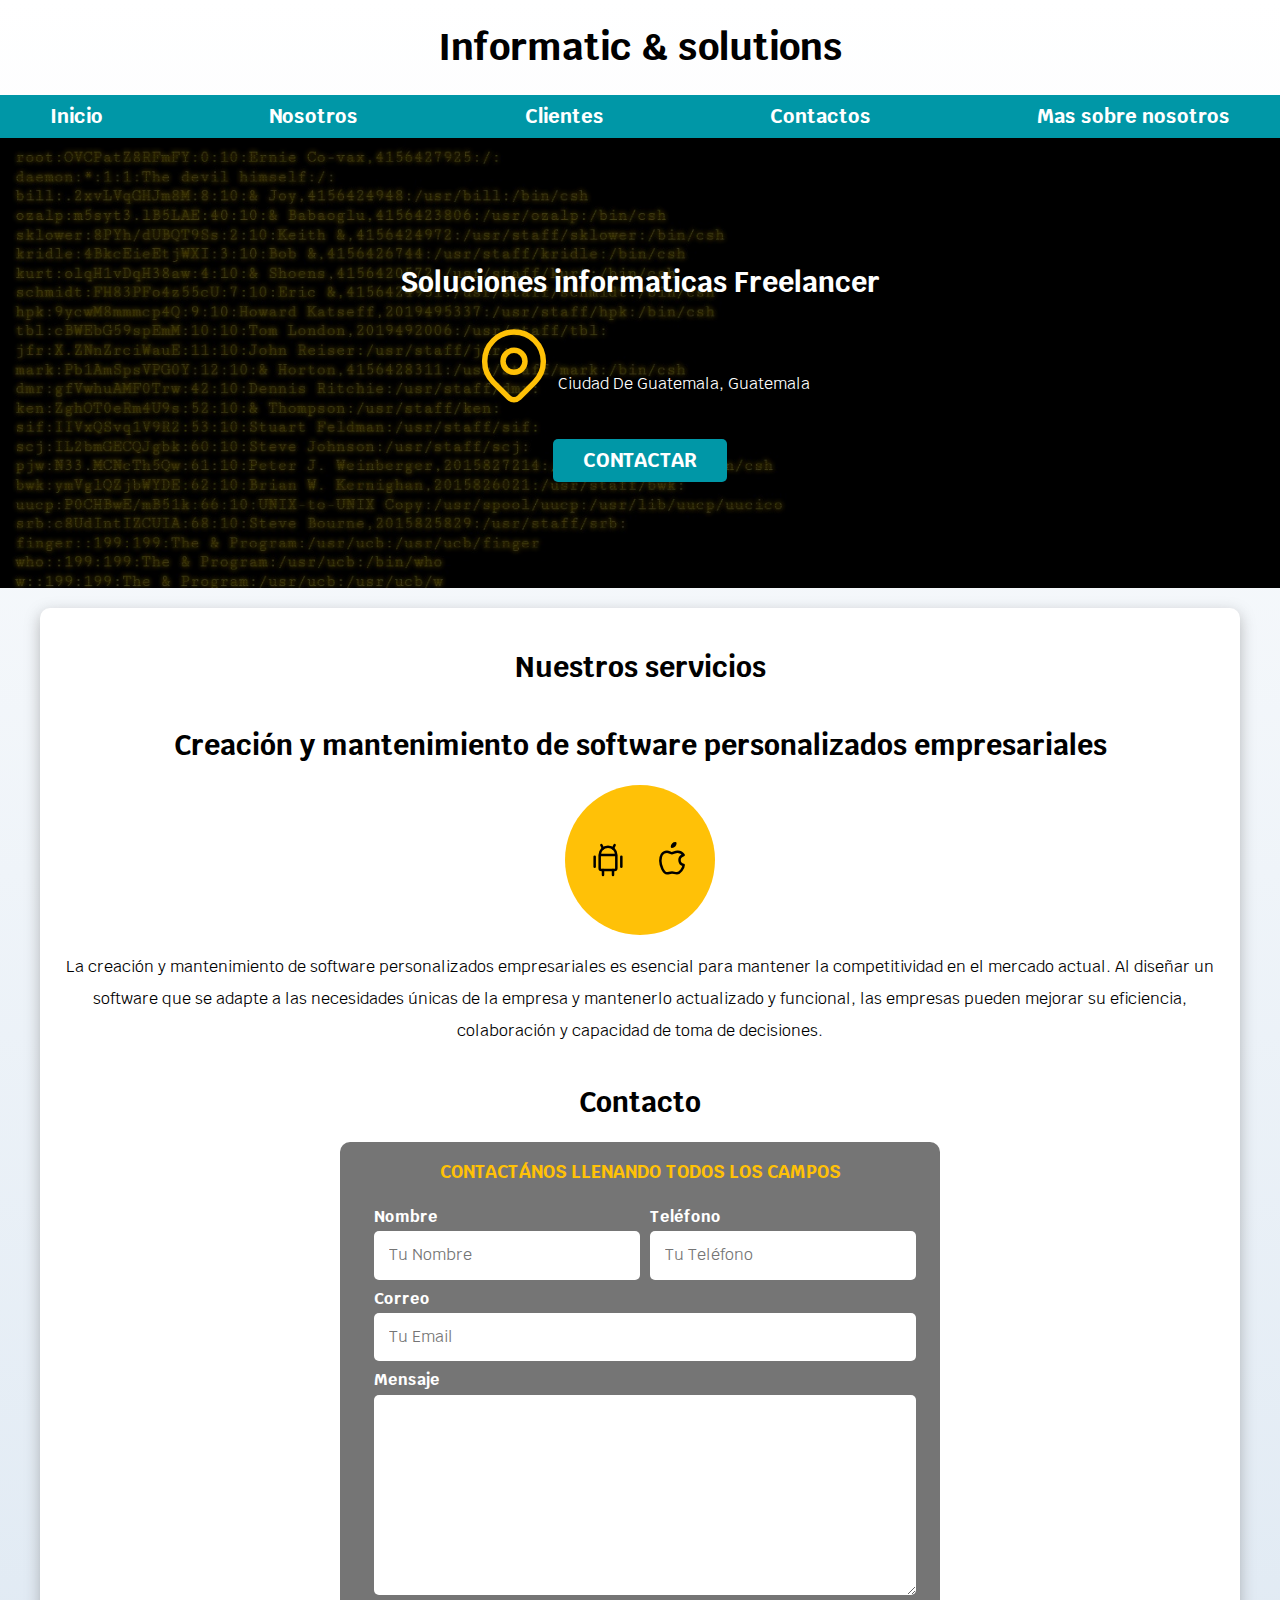
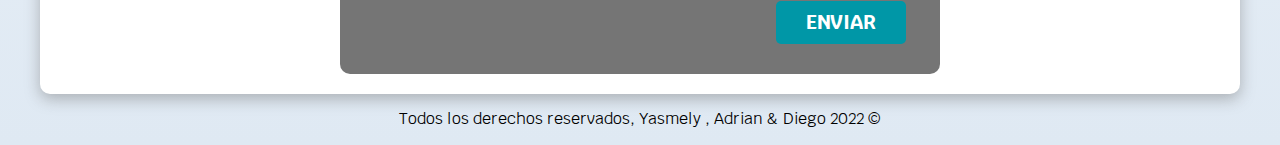
<file: index.html>
<!DOCTYPE html>
<html lang="en">
<head>
    <meta charset="UTF-8">
    <meta name="viewport" content="width=device-width, initial-scale=1.0">
    <title>Diseñador Freelancer</title>
    <link rel="preload" href="css/normalize.css" as="style">
    <link rel="stylesheet" href="css/normalize.css">
    <link href="https://fonts.googleapis.com/css2?family=Krub:wght@400;700&display=swap" rel="stylesheet">
    <link rel="preload" href="css/styles.css" as="style">
    <link href="css/styles.css" rel="stylesheet">
</head>
<body>
    <header>
        <h1 class="titulo"> Informatic  & solutions </h1>
    </header>

    <div class="nav-bg">
        <nav class="navegacion-principal contenedor">
            <a href="index.html">Inicio</a>
            <a href="nosotros.htm">Nosotros</a>
            <a href="clientes.html">Clientes</a>
            <a href="contactanos.htm">Contactos</a>
            <a href="contactos.html">Mas sobre nosotros</a>

        </nav>
    </div>
    
    <section class="hero">
        <div class="contenido-hero">
            <h2>Soluciones informaticas <span> Freelancer</span></h2> 
            <div class="ubicacion">
                <svg xmlns="http://www.w3.org/2000/svg" class="icon icon-tabler icon-tabler-map-pin" width="88" height="88" viewBox="0 0 24 24" stroke-width="1.5" stroke="#FFC107" fill="none" stroke-linecap="round" stroke-linejoin="round">
                    <path stroke="none" d="M0 0h24v24H0z"/>
                    <circle cx="12" cy="11" r="3" />
                    <path d="M17.657 16.657L13.414 20.9a1.998 1.998 0 0 1 -2.827 0l-4.244-4.243a8 8 0 1 1 11.314 0z" />
                </svg>
                <p>Ciudad De Guatemala, Guatemala</p>
            </div>
            <a class="boton" href="contactos.html">Contactar</a>
        </div> 
    </section>
    
    <main class="contenedor sombra">
        <h2>Nuestros servicios</h2>

   
            <section class="servicio">
                <h2>Creación y mantenimiento de software personalizados empresariales</h2>
                <div class="iconos">
                    <svg xmlns="http://www.w3.org/2000/svg" class="icon icon-tabler icon-tabler-brand-android" width="40" height="40" viewBox="0 0 24 24" stroke-width="1.5" stroke="#000000" fill="none" stroke-linecap="round" stroke-linejoin="round">
                        <path stroke="none" d="M0 0h24v24H0z"/>
                        <line x1="4" y1="10" x2="4" y2="16" />
                        <line x1="20" y1="10" x2="20" y2="16" />
                        <path d="M7 9h10v8a1 1 0 0 1 -1 1h-8a1 1 0 0 1 -1 -1v-8a5 5 0 0 1 10 0" />
                        <line x1="8" y1="3" x2="9" y2="5" />
                        <line x1="16" y1="3" x2="15" y2="5" />
                        <line x1="9" y1="18" x2="9" y2="21" />
                        <line x1="15" y1="18" x2="15" y2="21" />
                    </svg>

                    <svg xmlns="http://www.w3.org/2000/svg" class="icon icon-tabler icon-tabler-brand-apple" width="40" height="40" viewBox="0 0 24 24" stroke-width="1.5" stroke="#000000" fill="none" stroke-linecap="round" stroke-linejoin="round">
                        <path stroke="none" d="M0 0h24v24H0z"/>
                        <path d="M9 7c-3 0-4 3-4 5.5 0 3 2 7.5 4 7.5 1.088-.046 1.679-.5 3-.5 1.312 0 1.5.5 3 .5s4-3 4-5c-.028-.01-2.472-.403-2.5-3-.019-2.17 2.416-2.954 2.5-3-1.023-1.492-2.951-1.963-3.5-2-1.433-.111-2.83 1-3.5 1-.68 0-1.9-1-3-1z" />
                        <path d="M12 4a2 2 0 0 0 2 -2a2 2 0 0 0 -2 2" />
                    </svg>
                </div>
                <p>La creación y mantenimiento de software personalizados empresariales es esencial para mantener la competitividad en el mercado actual. Al diseñar un software que se adapte a las necesidades únicas de la empresa y mantenerlo actualizado y funcional, las empresas pueden mejorar su eficiencia, colaboración y capacidad de toma de decisiones.  </p>
            </section>

            
    
        <section>
            <h2>Contacto</h2>

            <form class="formulario">
                <fieldset>
                    <legend>Contactános llenando todos los campos</legend>

                    <div class="contenedor-campos">
                        <div class="campo">
                            <label>Nombre</label>
                            <input class="input-text" type="text" placeholder="Tu Nombre">
                        </div>

                        <div class="campo">
                            <label>Teléfono</label>
                            <input class="input-text" type="tel" placeholder="Tu Teléfono">
                        </div>

                        <div class="campo">
                            <label>Correo</label>
                            <input class="input-text" type="email" placeholder="Tu Email">
                        </div>
                
                        <div class="campo">
                            <label>Mensaje</label>
                            <textarea class="input-text"></textarea>
                        </div>
                    </div> 

                    <div class="alinear-derecha flex">
                        <input class="boton w-sm-100" type="submit" value="Enviar">
                    </div>
                </fieldset>
            </form>
        </section>

    </main>
    
    <footer class="footer">
        <p>Todos los derechos reservados, Yasmely , Adrian & Diego 2022 &copy;</p>
    </footer>



</body>
</html>
</file>
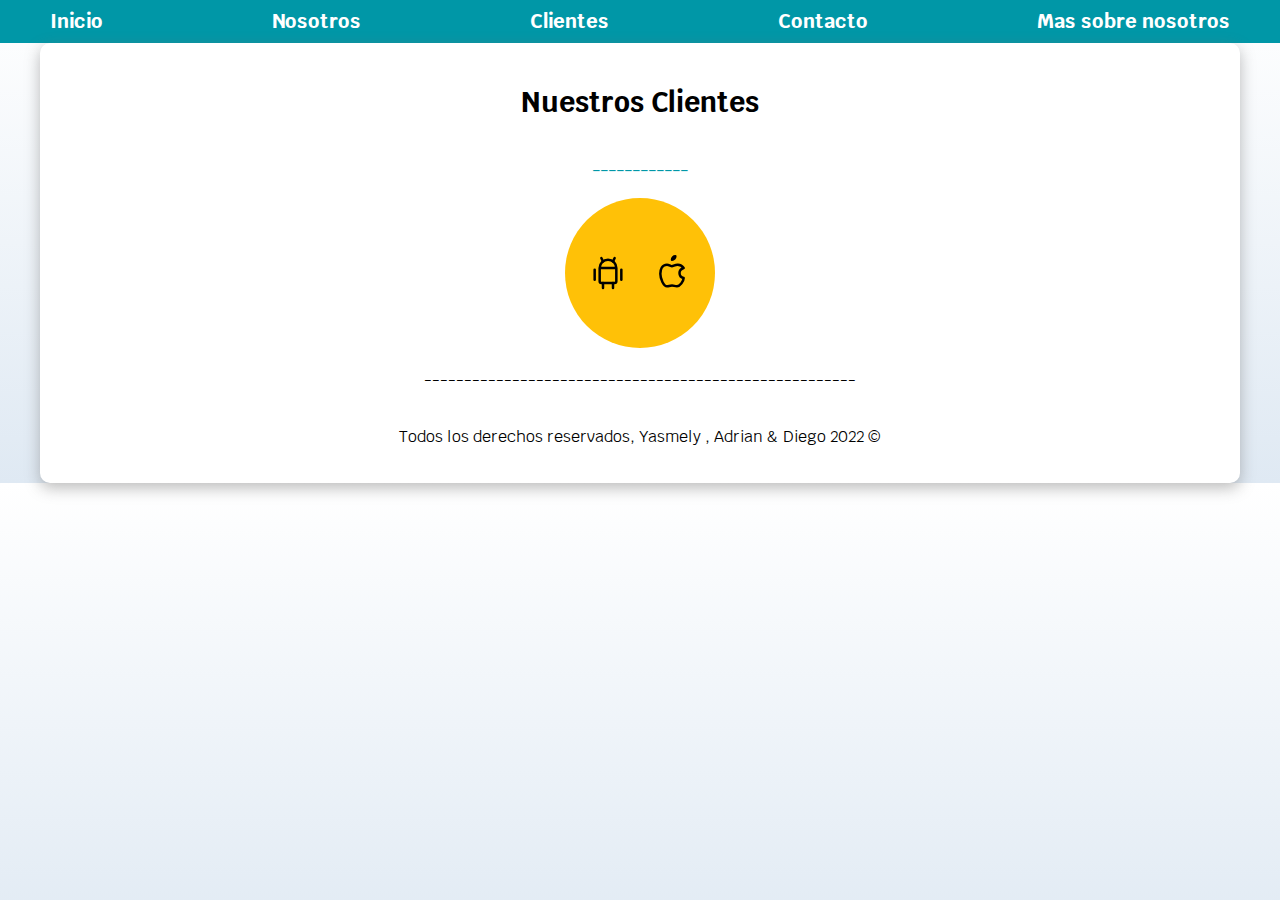
<file: clientes.html>
<!DOCTYPE html>
<html lang="en">
<head>
    <meta charset="UTF-8">
    <meta name="viewport" content="width=device-width, initial-scale=1.0">
    <title>Diseñador Freelancer</title>
    <link rel="preload" href="css/normalize.css" as="style">
    <link rel="stylesheet" href="css/normalize.css">
    <link href="https://fonts.googleapis.com/css2?family=Krub:wght@400;700&display=swap" rel="stylesheet">
    <link rel="preload" href="css/styles.css" as="style">
    <link href="css/styles.css" rel="stylesheet">

    <div class="nav-bg">
        <nav class="navegacion-principal contenedor">
            <a href="index.html">Inicio</a>
            <a href="nosotros.htm">Nosotros</a>
            <a href="clientes.html">Clientes</a>
            <a href="contacto.htm">Contacto</a>
            <a href="contactos.html">Mas sobre nosotros</a>
        </nav>
    </div>
    
    <main class="contenedor sombra">
        <h2>Nuestros Clientes</h2>

   
            <section class="servicio">
                <h3>------------</h3>
                <div class="iconos">
                    <svg xmlns="http://www.w3.org/2000/svg" class="icon icon-tabler icon-tabler-brand-android" width="40" height="40" viewBox="0 0 24 24" stroke-width="1.5" stroke="#000000" fill="none" stroke-linecap="round" stroke-linejoin="round">
                        <path stroke="none" d="M0 0h24v24H0z"/>
                        <line x1="4" y1="10" x2="4" y2="16" />
                        <line x1="20" y1="10" x2="20" y2="16" />
                        <path d="M7 9h10v8a1 1 0 0 1 -1 1h-8a1 1 0 0 1 -1 -1v-8a5 5 0 0 1 10 0" />
                        <line x1="8" y1="3" x2="9" y2="5" />
                        <line x1="16" y1="3" x2="15" y2="5" />
                        <line x1="9" y1="18" x2="9" y2="21" />
                        <line x1="15" y1="18" x2="15" y2="21" />
                    </svg>

                    <svg xmlns="http://www.w3.org/2000/svg" class="icon icon-tabler icon-tabler-brand-apple" width="40" height="40" viewBox="0 0 24 24" stroke-width="1.5" stroke="#000000" fill="none" stroke-linecap="round" stroke-linejoin="round">
                        <path stroke="none" d="M0 0h24v24H0z"/>
                        <path d="M9 7c-3 0-4 3-4 5.5 0 3 2 7.5 4 7.5 1.088-.046 1.679-.5 3-.5 1.312 0 1.5.5 3 .5s4-3 4-5c-.028-.01-2.472-.403-2.5-3-.019-2.17 2.416-2.954 2.5-3-1.023-1.492-2.951-1.963-3.5-2-1.433-.111-2.83 1-3.5 1-.68 0-1.9-1-3-1z" />
                        <path d="M12 4a2 2 0 0 0 2 -2a2 2 0 0 0 -2 2" />
                    </svg>
                </div>
                <p>  ------------------------------------------------------ </p>
            </section>

    <footer class="footer">
        <p>Todos los derechos reservados, Yasmely , Adrian & Diego 2022 &copy;</p>
    </footer>
</body>
</html>
</file>
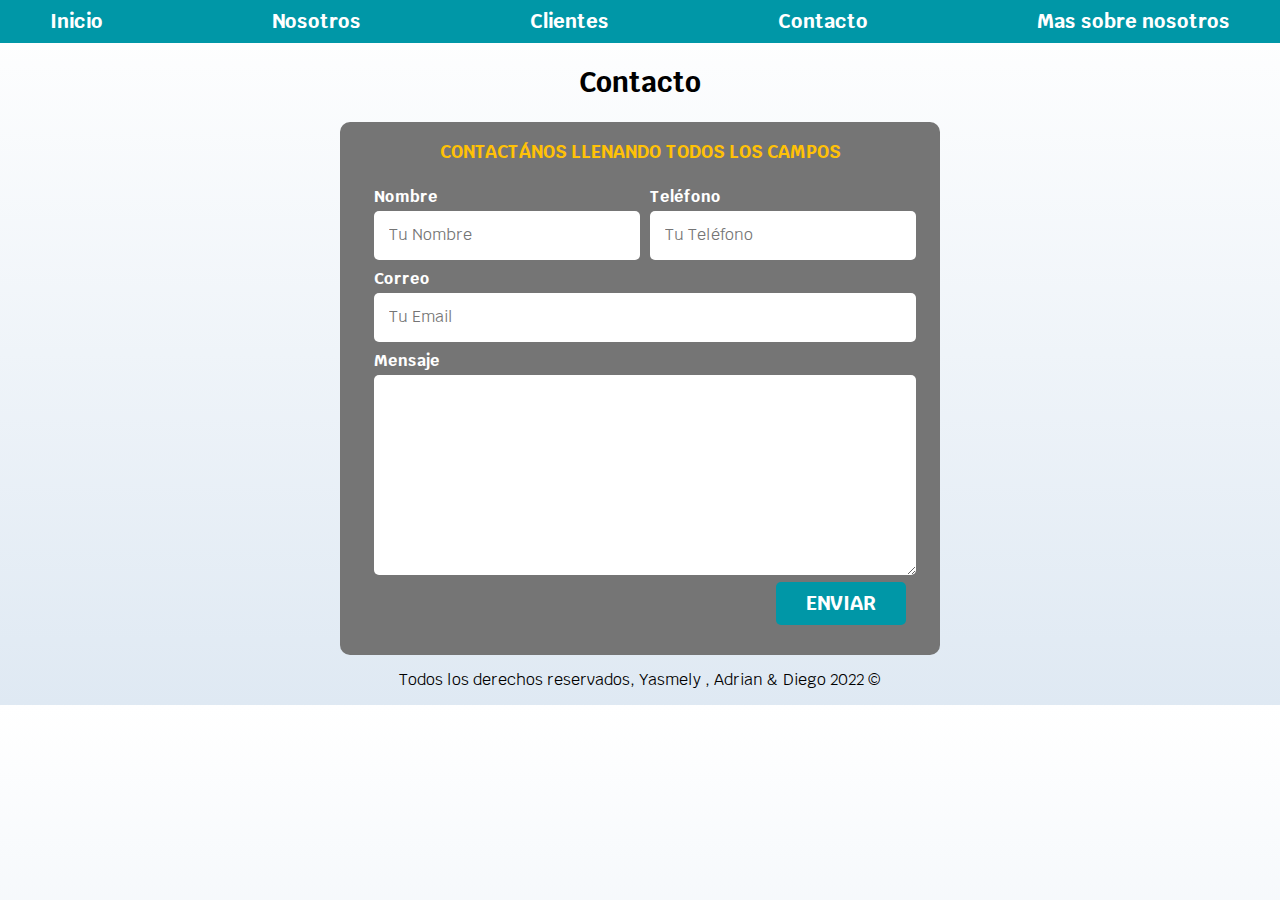
<file: contacto.htm>
<!DOCTYPE html>
<html lang="en">
<head>
    <meta charset="UTF-8">
    <meta name="viewport" content="width=device-width, initial-scale=1.0">
    <title>Diseñador Freelancer</title>
    <link rel="preload" href="css/normalize.css" as="style">
    <link rel="stylesheet" href="css/normalize.css">
    <link href="https://fonts.googleapis.com/css2?family=Krub:wght@400;700&display=swap" rel="stylesheet">
    <link rel="preload" href="css/styles.css" as="style">
    <link href="css/styles.css" rel="stylesheet">

    <div class="nav-bg">
        <nav class="navegacion-principal contenedor">
            <a href="index.html">Inicio</a>
            <a href="nosotros.htm">Nosotros</a>
            <a href="clientes.html">Clientes</a>
            <a href="contacto.htm">Contacto</a>
            <a href="contactos.html">Mas sobre nosotros</a>

        </nav>
    </div>
            
    
        <section>
            <h2>Contacto</h2>

            <form class="formulario">
                <fieldset>
                    <legend>Contactános llenando todos los campos</legend>

                    <div class="contenedor-campos">
                        <div class="campo">
                            <label>Nombre</label>
                            <input class="input-text" type="text" placeholder="Tu Nombre">
                        </div>

                        <div class="campo">
                            <label>Teléfono</label>
                            <input class="input-text" type="tel" placeholder="Tu Teléfono">
                        </div>

                        <div class="campo">
                            <label>Correo</label>
                            <input class="input-text" type="email" placeholder="Tu Email">
                        </div>
                
                        <div class="campo">
                            <label>Mensaje</label>
                            <textarea class="input-text"></textarea>
                        </div>
                    </div> 

                    <div class="alinear-derecha flex">
                        <input class="boton w-sm-100" type="submit" value="Enviar">
                    </div>
                </fieldset>
            </form>
        </section>

    </main>
    
    <footer class="footer">
        <p>Todos los derechos reservados, Yasmely , Adrian & Diego 2022 &copy;</p>
    </footer>
</body>
</html>
</file>
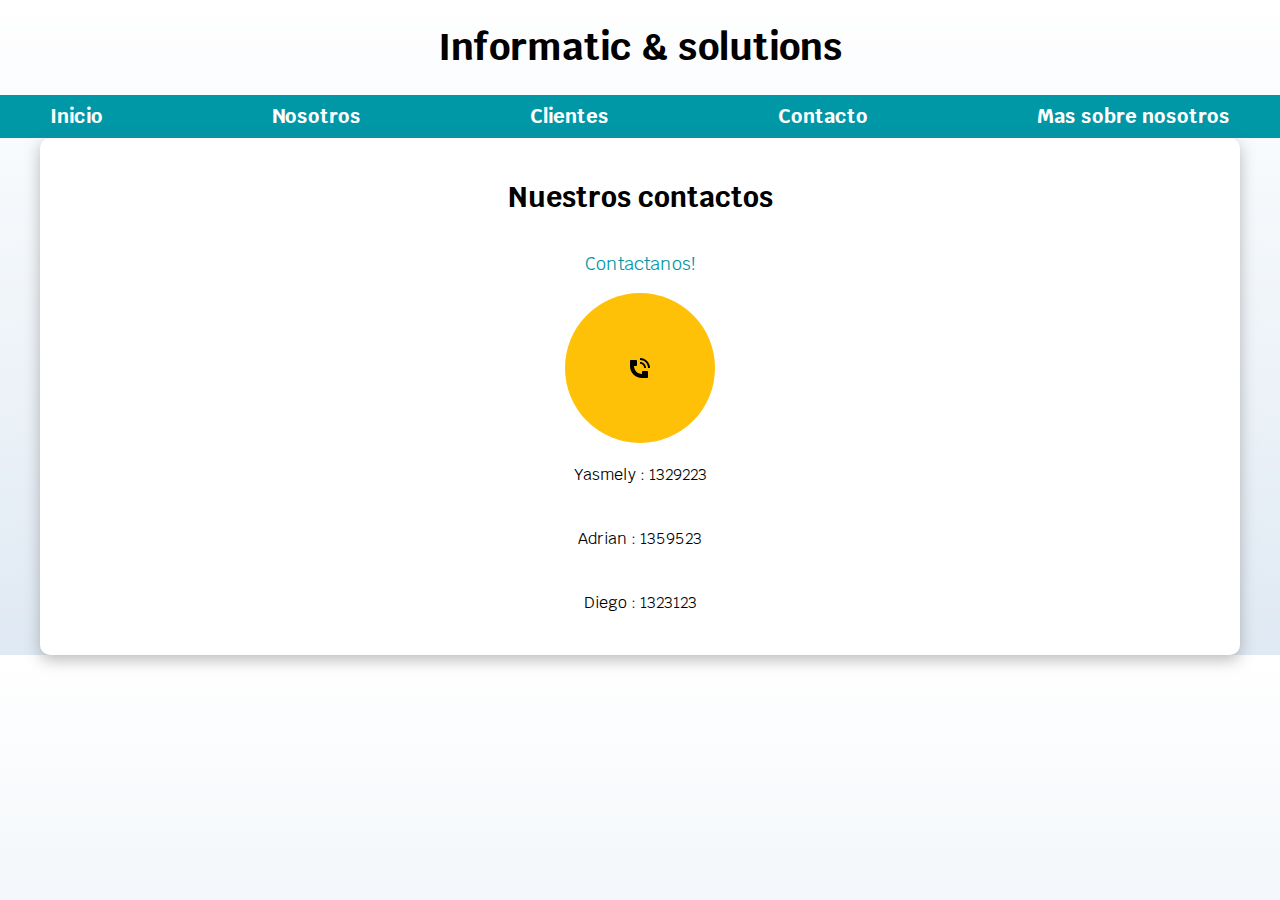
<file: contactos.html>
<!DOCTYPE html>
<html lang="en">
<head>
    <meta charset="UTF-8">
    <meta name="viewport" content="width=device-width, initial-scale=1.0">
    <title>Diseñador Freelancer</title>
    <link rel="preload" href="css/normalize.css" as="style">
    <link rel="stylesheet" href="css/normalize.css">
    <link href="https://fonts.googleapis.com/css2?family=Krub:wght@400;700&display=swap" rel="stylesheet">
    <link rel="preload" href="css/styles.css" as="style">
    <link href="css/styles.css" rel="stylesheet">
</head>
<body>
    <header>
        <h1 class="titulo"> Informatic  & solutions </h1>
    </header>

    <div class="nav-bg">
      <nav class="navegacion-principal contenedor">
          <a href="index.html">Inicio</a>
          <a href="nosotros.htm">Nosotros</a>
          <a href="clientes.html">Clientes</a>
          <a href="contactos.html">Contacto</a>
          <a href="contactos.html">Mas sobre nosotros</a>

      </nav>
  </div>

    
    
    <main class="contenedor sombra">
        <h2>Nuestros contactos</h2>

   
            <section class="servicio">
                <h3>Contactanos!</h3>
                <div class="iconos">
                    <svg
                    width="24"
                    height="24"
                    viewBox="0 0 24 24"
                    fill="none"
                    xmlns="http://www.w3.org/2000/svg"
                  >
                    <path
                      d="M22 12C22 10.6868 21.7413 9.38647 21.2388 8.1731C20.7362 6.95996 19.9997 5.85742 19.0711 4.92896C18.1425 4.00024 17.0401 3.26367 15.8268 2.76123C14.6136 2.25854 13.3132 2 12 2V4C13.0506 4 14.0909 4.20703 15.0615 4.60889C16.0321 5.01099 16.914 5.60034 17.6569 6.34326C18.3997 7.08594 18.989 7.96802 19.391 8.93848C19.7931 9.90918 20 10.9495 20 12H22Z"
                      fill="currentColor"
                    />
                    <path
                      d="M2 10V5C2 4.44775 2.44772 4 3 4H8C8.55228 4 9 4.44775 9 5V9C9 9.55225 8.55228 10 8 10H6C6 14.4182 9.58173 18 14 18V16C14 15.4478 14.4477 15 15 15H19C19.5523 15 20 15.4478 20 16V21C20 21.5522 19.5523 22 19 22H14C7.37259 22 2 16.6274 2 10Z"
                      fill="currentColor"
                    />
                    <path
                      d="M17.5433 9.70386C17.8448 10.4319 18 11.2122 18 12H16.2C16.2 11.4485 16.0914 10.9023 15.8803 10.3928C15.6692 9.88306 15.3599 9.42017 14.9698 9.03027C14.5798 8.64014 14.1169 8.33081 13.6073 8.11963C13.0977 7.90869 12.5515 7.80005 12 7.80005V6C12.7879 6 13.5681 6.15527 14.2961 6.45679C15.024 6.7583 15.6855 7.2002 16.2426 7.75732C16.7998 8.31445 17.2418 8.97583 17.5433 9.70386Z"
                      fill="currentColor"
                    />
                  </svg>

                 
                </div>
                <p>  Yasmely : 1329223 </p>
                <p>  Adrian : 1359523 </p>
                <p> Diego : 1323123 </p>
                
            </section>
</file>
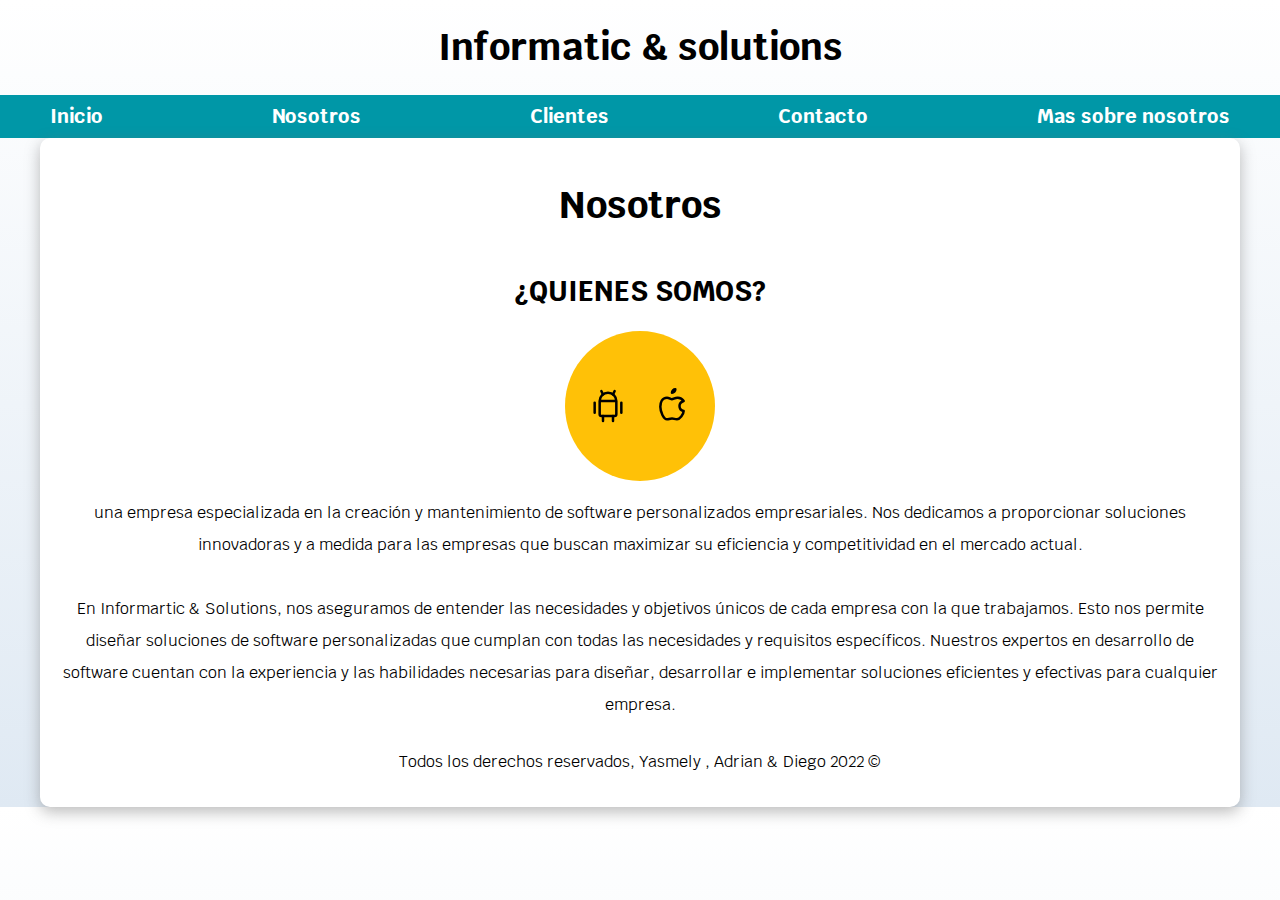
<file: nosotros.htm>
<!DOCTYPE html>
<html lang="en">
<head>
    <meta charset="UTF-8">
    <meta name="viewport" content="width=device-width, initial-scale=1.0">
    <title>Diseñador Freelancer</title>
    <link rel="preload" href="css/normalize.css" as="style">
    <link rel="stylesheet" href="css/normalize.css">
    <link href="https://fonts.googleapis.com/css2?family=Krub:wght@400;700&display=swap" rel="stylesheet">
    <link rel="preload" href="css/styles.css" as="style">
    <link href="css/styles.css" rel="stylesheet">
</head>
<body>
    <header>
        <h1 class="titulo"> Informatic  & solutions </h1>
    </header>

    <div class="nav-bg">
        <nav class="navegacion-principal contenedor">
            <a href="index.html">Inicio</a>
            <a href="nosotros.htm">Nosotros</a>
            <a href="clientes.html">Clientes</a>
            <a href="contacto.htm">Contacto</a>
            <a href="contactos.html">Mas sobre nosotros</a>

        </nav>
    </div>
    
   
    
    <main class="contenedor sombra">
        <h1>Nosotros</h1>

   
            <section class="servicio">
                <h2>¿QUIENES SOMOS?</h2>
                <div class="iconos">
                    <svg xmlns="http://www.w3.org/2000/svg" class="icon icon-tabler icon-tabler-brand-android" width="40" height="40" viewBox="0 0 24 24" stroke-width="1.5" stroke="#000000" fill="none" stroke-linecap="round" stroke-linejoin="round">
                        <path stroke="none" d="M0 0h24v24H0z"/>
                        <line x1="4" y1="10" x2="4" y2="16" />
                        <line x1="20" y1="10" x2="20" y2="16" />
                        <path d="M7 9h10v8a1 1 0 0 1 -1 1h-8a1 1 0 0 1 -1 -1v-8a5 5 0 0 1 10 0" />
                        <line x1="8" y1="3" x2="9" y2="5" />
                        <line x1="16" y1="3" x2="15" y2="5" />
                        <line x1="9" y1="18" x2="9" y2="21" />
                        <line x1="15" y1="18" x2="15" y2="21" />
                    </svg>

                    <svg xmlns="http://www.w3.org/2000/svg" class="icon icon-tabler icon-tabler-brand-apple" width="40" height="40" viewBox="0 0 24 24" stroke-width="1.5" stroke="#000000" fill="none" stroke-linecap="round" stroke-linejoin="round">
                        <path stroke="none" d="M0 0h24v24H0z"/>
                        <path d="M9 7c-3 0-4 3-4 5.5 0 3 2 7.5 4 7.5 1.088-.046 1.679-.5 3-.5 1.312 0 1.5.5 3 .5s4-3 4-5c-.028-.01-2.472-.403-2.5-3-.019-2.17 2.416-2.954 2.5-3-1.023-1.492-2.951-1.963-3.5-2-1.433-.111-2.83 1-3.5 1-.68 0-1.9-1-3-1z" />
                        <path d="M12 4a2 2 0 0 0 2 -2a2 2 0 0 0 -2 2" />
                    </svg>
                </div>
                <p>  una empresa especializada en la creación y mantenimiento de software personalizados empresariales. Nos dedicamos a proporcionar soluciones innovadoras y a medida para las empresas que buscan maximizar su eficiencia y competitividad en el mercado actual. </p>
                <p>En Informartic & Solutions, nos aseguramos de entender las necesidades y objetivos únicos de cada empresa con la que trabajamos. Esto nos permite diseñar soluciones de software personalizadas que cumplan con todas las necesidades y requisitos específicos. Nuestros expertos en desarrollo de software cuentan con la experiencia y las habilidades necesarias para diseñar, desarrollar e implementar soluciones eficientes y efectivas para cualquier empresa. </p>
            </section>

    
    <footer class="footer">
        <p>Todos los derechos reservados, Yasmely , Adrian & Diego 2022 &copy;</p>
    </footer>
</body>
</html>
</file>
<file: css/styles.css>
:root {
    --blanco: #ffffff;
    --oscuro: #212121;
    --primario: #FFC107;
    --secundario: #0097A7;
    --gris: #757575;
    --grisClaro: #DFE9F3;
}
/*  Globales **/
html {
    font-size: 62.5%;
    box-sizing: border-box; /* Hack para Box Model **/
    scroll-snap-type: y mandatory;
}
/** Scroll Snap**/
.servicios,
.navegacion-principal,
.formulario {
    scroll-snap-align: center;
    scroll-snap-stop: always;
}

*, *:before, *:after {
    box-sizing: inherit;
}
body {
    font-size: 16px; /* 1rem = 10px */
    font-family: 'Krub', sans-serif;
    background-image: linear-gradient(to top, var(--grisClaro) 0%, var(--blanco) 100% );
}
.contenedor {
    max-width: 120rem;
    margin: 0 auto;
}
.boton {
    background-color: var(--secundario);
    color: var(--blanco);
    padding: 1rem 3rem;
    margin-top: 3rem;
    font-size: 2rem;
    text-decoration: none;
    text-transform: uppercase;
    font-weight: bold;
    border-radius: .5rem;
    width: 90%;
    text-align: center;
    border: none;
}
@media (min-width: 768px) {
    .boton {
        width: auto;
    }
}
.boton:hover {
    cursor: pointer;
}

.sombra {
    box-shadow: 0px 5px 15px 0px rgba(112,112,112,0.48);
    background-color: var(--blanco);
    padding: 2rem;
    border-radius: 1rem;
}

/* Tipografia */
h1 {
    font-size: 3.8rem;
}
h2 {
    font-size: 2.8rem;
}
h3 {
    font-size: 1.8rem;
}
h1,h2,h3 {
    text-align: center;
}


/* Titulos */
.titulo span {
    font-size: 2rem;
}

/** Utilidades **/
.w-sm-100 {
    width: 100%;
}
@media (min-width: 768px) {
    .w-sm-100 {
        width: auto;
    }
}
.flex {
    display: flex;
}
.alinear-derecha {
    justify-content: flex-end;
}

/* Navegacion Principal */
.nav-bg {
    background-color: var(--secundario);
}
.navegacion-principal {
    display: flex;
    flex-direction: column;
}
@media (min-width: 768px) {
    .navegacion-principal {
        flex-direction: row;
        justify-content: space-between;
    }
}

.navegacion-principal a {
    display: block;
    text-align: center;
    color: var(--blanco);
    text-decoration: none;
    font-size: 2rem;
    font-weight: 700;
    padding: 1rem;
}
.navegacion-principal a:hover {
    background-color: var(--primario);
    color: var(--oscuro);
}

/* Hero */
.hero {
    background-image: url(../img/hero.jpg);
    background-repeat: no-repeat;
    background-size: cover;
    height: 450px;
    position: relative;
    margin-bottom: 2rem;
}
.contenido-hero {
    position: absolute;
    background-color: rgba( 0,0,0, .7 ); /** Anterior **/
    background-color: rgb( 0 0 0 / 70% );
    width: 100%;
    height: 100%;

    display: flex;
    flex-direction: column;
    align-items: center;
    justify-content: center;

}
.contenido-hero h2, 
.contenido-hero p {
    color: var(--blanco);
}
.contenido-hero .ubicacion {
    display: flex;
    align-items: flex-end;
}



/** Servicios **/
@media (min-width: 768px) {
    .servicios {
        display: grid;
        grid-template-columns: repeat(3, 1fr);
        column-gap: 1rem;
    }
}

.servicio {
    display: flex;
    flex-direction: column;
    align-items: center;
}
.servicio h3 {
    color: var(--secundario);
    font-weight: normal;
}
.servicio p {
    line-height: 2;
    text-align: center;
}
.servicio .iconos {
    height: 15rem;
    width: 15rem;
    background-color: var(--primario);
    border-radius: 50%;
    display: flex;
    justify-content: space-evenly;
    align-items: center;
}

/** Contacto **/
.formulario {
    background-color: var(--gris);
    width: min( 60rem, 100% ); /** Utilizar el valor más pequeño **/
    margin: 0 auto;
    padding: 2rem;
    border-radius: 1rem;
}

.formulario fieldset {
    border: none;
}
.formulario legend {
    text-align: center;
    font-size: 1.8rem;
    text-transform: uppercase;
    font-weight: 700;
    margin-bottom: 2rem;
    color: var(--primario);
}

@media (min-width: 768px) {
    .contenedor-campos {
        display: grid;
        grid-template-columns: 50% 50%;
        grid-template-rows: auto auto 20rem ;
        column-gap: 1rem;
    }

    .campo:nth-child(3),
    .campo:nth-child(4) {
        grid-column: 1 / 3;
    }
}
.campo {
    margin-bottom: 1rem;
}
.campo label {
    color: var(--blanco);
    font-weight: bold;
    margin-bottom: .5rem;
    display: block;
}
.campo textarea {
    height: 20rem;
}

.input-text {
    width: 100%;
    border: none;
    padding: 1.5rem;
    border-radius: .5rem;
}

/** Footer **/
.footer {
    text-align: center;
}
</file>
